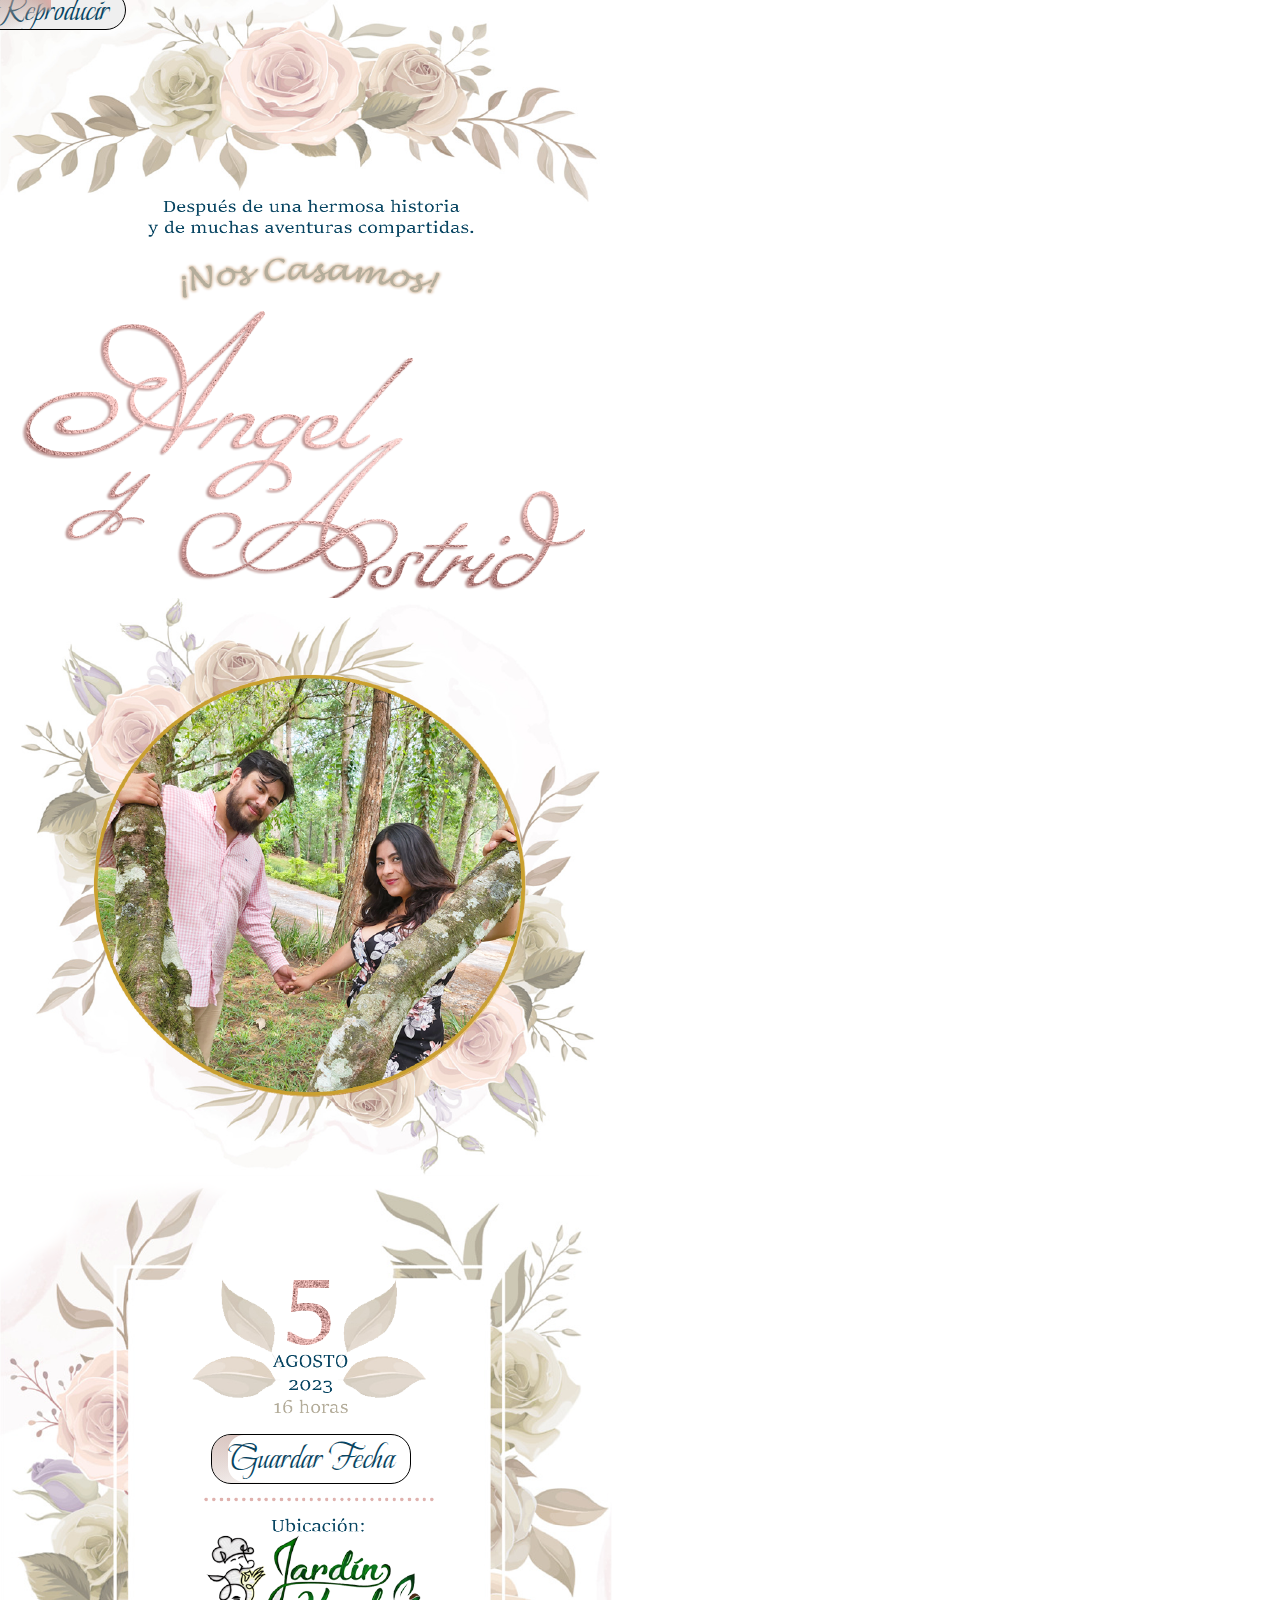
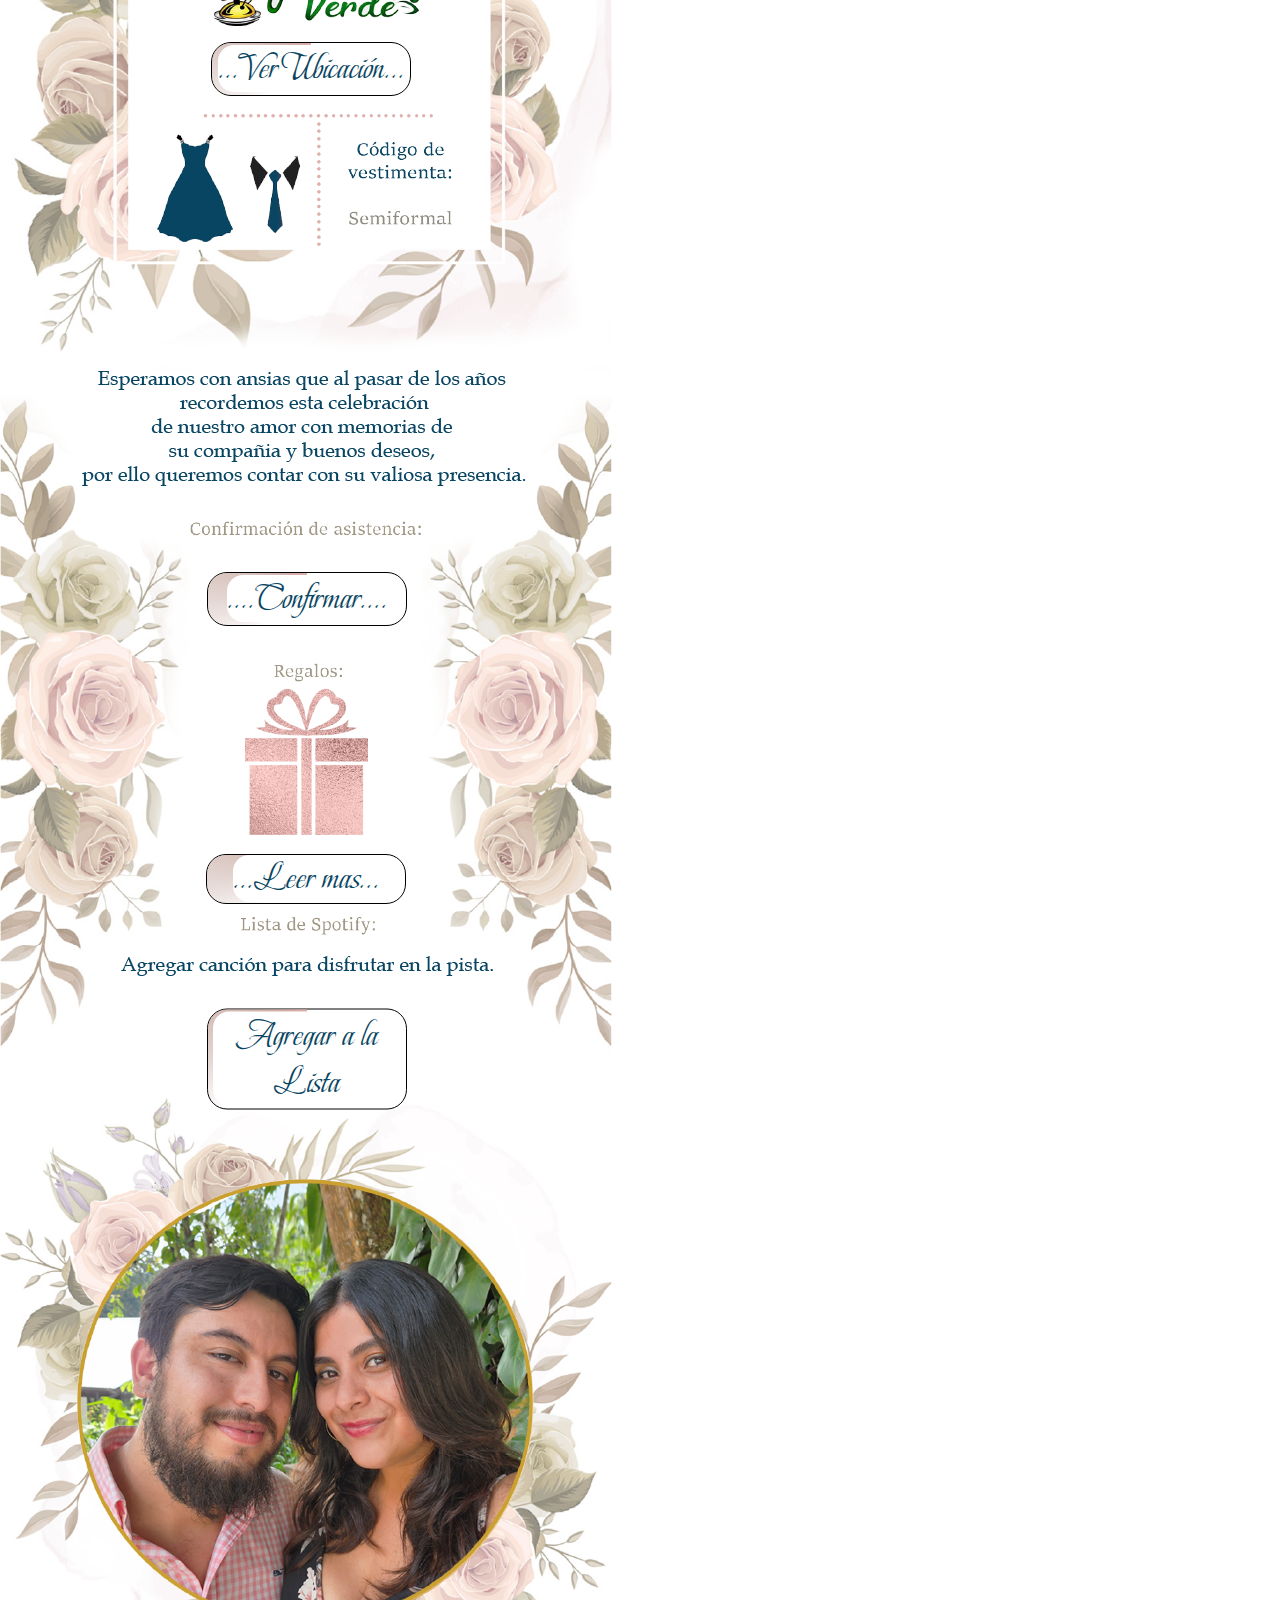
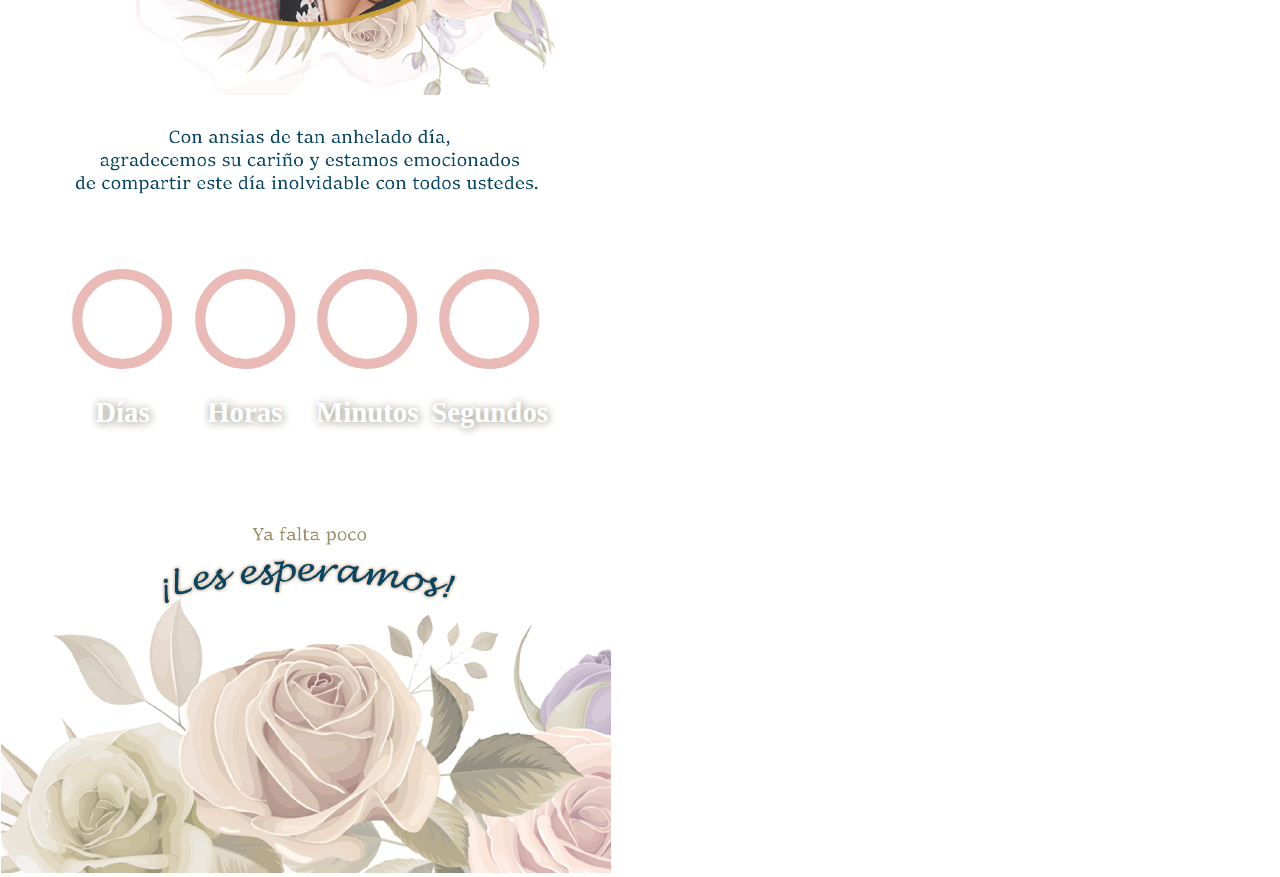
<file: index.html>
<!DOCTYPE html>
<html lang="en">

<head>
    <script>
        function playAudio() {
        var audio = document.getElementById("myAudio");
        audio.play();
        }
    </script>
    <meta charset="UTF-8">
    <meta name="viewport" content="width=device-width, initial-scale=1.0">
    <link rel="stylesheet" href="./style.css">
    <link rel="preconnect" href="https://fonts.googleapis.com">
    <link rel="preconnect" href="https://fonts.gstatic.com" crossorigin>
    <link href="https://fonts.googleapis.com/css2?family=Akshar&family=Beau+Rivage&display=swap" rel="stylesheet">
    <title>Invitacion</title>
</head>

<body>
   <button onclick="playAudio()" class="centrado mi-boton borde box repro">Reproducir</button> 

    <audio id="myAudio">
        <source src="Music/y2mate.com - Axel  Te Voy A Amar.mp3" type="audio/mpeg">
        Tu navegador no soporta la reproducción de audio.
    </audio>

    


    <div class="contenedor">
        <img src="./img/UltimoFinal2.png" class="primero">
        <a class="centrado mi-boton borde box" href="https://goo.gl/maps/7nnp7J7wnzj5sbRu9"
            style="margin-top: -370px; margin-left: 5px;">
            <span>
                ...Ver Ubicación...
            </span>
        </a>
        <a class="centrado mi-boton borde box"
            href="https://open.spotify.com/playlist/4isNFYOWcMlhPhwMnVpbBB?si=c30054e38c964341&pt=2bf95bbca0925ee6797bc18f12906c1d"
            style="margin-top: 620px; margin-left: 1px;">
            <span>
                Agregar a la Lista
            </span>
        </a>
        <a class="centrado mi-boton borde box"
            href="https://docs.google.com/forms/d/e/1FAIpQLSfpMuYDSOpmqDMlQ3O5qnvdWBZ2fu-6oxM4MR3F5qWu4QXc7A/viewform?usp=sf_link"
            style="margin-top: 160px; margin-left: 1px;">
            <span>
                ....Confirmar....
            </span>
        </a>
        <a class="centrado mi-boton borde box"
            href="https://calendar.google.com/calendar/event?action=TEMPLATE&tmeid=Nm5vbmUxbXA5cDJoNTBycmpib2dsOWZnbm8gZ3VpbGxlbjQ0NzNAbQ&tmsrc=guillen4473%40gmail.com"
            style="margin-top: -580px; margin-left: 5px; height: 50px;">
            <span>
                Guardar Fecha
            </span>
        </a>
        <a class="centrado mi-boton borde box" href="./Regalo.html"
            style="margin-top: 440px; margin-left: 0px; height: 50px;">
            <span>
                ...Leer mas...
            </span>
        </a>

        <div class="contenido centrado" style="margin-top: 1500px;">
            <div class="charts">
                <div class="chart">
                    <div class="circle center-abs"></div>
                    <svg class="center-abs" width="100" height="100">
                        <circle class="outer" cx="50" cy="50" r="45" />
                    </svg>
                    <span class="text center-abs" id="days"></span>
                    <h3>Días</h3>
                </div>
                <div class="chart">
                    <div class="circle center-abs"></div>
                    <svg class="center-abs" width="100" height="100">
                        <circle class="outer" cx="50" cy="50" r="45" />
                    </svg>
                    <span class="text center-abs" id="hours"></span>
                    <h3>Horas</h3>
                </div>
                <div class="chart">
                    <div class="circle center-abs"></div>
                    <svg class="center-abs" width="100" height="100">
                        <circle class="outer" cx="50" cy="50" r="45" />
                    </svg>
                    <span class="text center-abs" id="minutes"></span>
                    <h3>Minutos</h3>
                </div>
                <div class="chart">
                    <div class="circle center-abs"></div>
                    <svg class="center-abs" width="100" height="100">
                        <circle class="outer" cx="50" cy="50" r="45" />
                    </svg>
                    <span class="text center-abs" id="seconds"></span>
                    <h3>Segundos</h3>
                </div>
            </div>
        </div>

</body>
<script src="/index.js"></script>

</html>
</file>
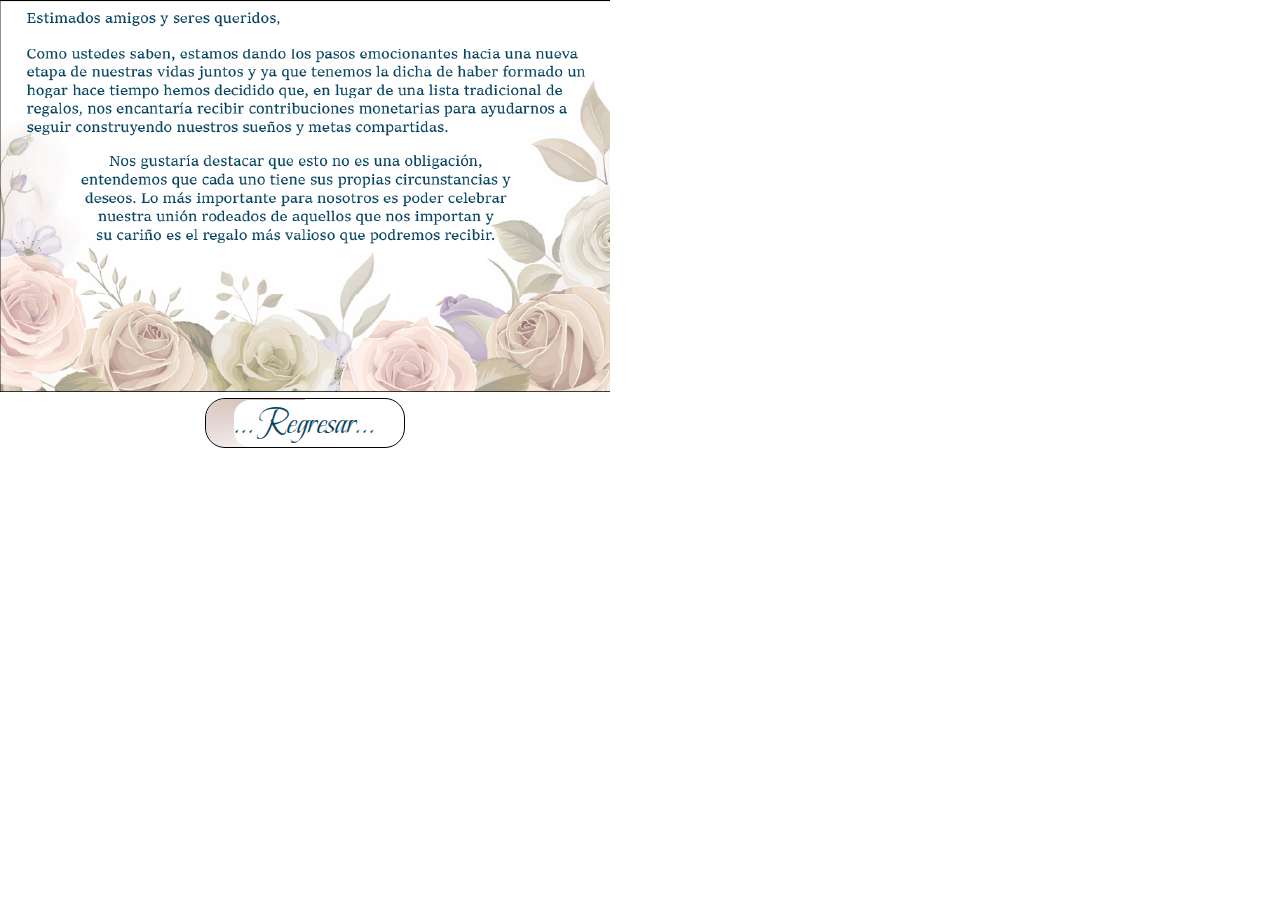
<file: Regalo.html>
<!DOCTYPE html>
<html lang="en">

<head>
    <link rel="stylesheet" href="style.css">
    <meta charset="UTF-8">
    <meta name="viewport" content="width=device-width, initial-scale=1.0">
    <link href="https://fonts.googleapis.com/css2?family=Akshar&family=Beau+Rivage&display=swap" rel="stylesheet">
   
    <title>Regalos</title>
</head>

<body>
    <div class="contenedor">
        <img src="./img/Regalo.png" class="primero2 img1">


        <a class="centrado mi-boton borde box" href="./index.html"
        style="margin-top:225px; margin-left: 0px; height: 50px;">
        <span>
            ...Regresar...
        </span>
    </a>
    </div>
</body>

</html>
</file>
<file: style.css>
.primero2 {
    width: 100%;
    background-color: black;
}

.img1 {
max-width: 100%;
max-height: 100%;
}

.contenedor {
    background-color:  #fff !important;
    position: relative;
    display: inline-block;
    text-align: center;
}

.centrado {
    position: absolute;
    top: 50%;
    left: 50%;
    transform: translate(-50%, -50%);
}

.mi-boton {

    color: #084562;
    border-color: black;
    border-radius: 2.5px;
    padding: 2.5px 5px;
    border-radius: 2.5px;
    border: none;
    font-size: 35px;
    cursor: pointer;
    width: 100%;
    /*El ancho se adapta al tamaño de pantalla*/
    max-width: 200px;
    /*Tamaño máximo del botón*/
    font-family: 'Akshar', sans-serif;
    font-family: 'Beau Rivage', cursive;
    text-decoration: none;

}

.borde {
    border: 1px solid black;
}

.box {
    width: 100%px;
    max-width: 200px;
    border-radius: 20px;
    display: flex;
    justify-content: center;
    align-items: center;
    overflow: hidden;
}

.box::after {
    content: '';
    position: absolute;
    width: 500px;
    height: 500px;
    background-image: conic-gradient(transparent,
            transparent, transparent, #E1B0AC);
    animation: animate 4s linear infinite;
    animation-delay: -2s;
}

.box::before {
    content: '';
    position: absolute;
    width: 500px;
    height: 500px;
    background-image: conic-gradient(transparent, transparent, 
    transparent, #969082);
    animation: animate 4s linear infinite;
}

@keyframes animate {
    0% {
        transform: rotate(0deg);
    }

    100% {
        transform: rotate(360deg);
    }
}

.box span {
    inset: 5px;
    border-radius: 16px;
    background-color: #fff;
    z-index: 1;
}

* {
    box-sizing: border-box;
    margin: 0;
    padding: 0;
  }
  .repro{
    margin-top: -440px;
    margin-left: -46%;
    height: 40px;
    width: 150px;
    z-index: 2;
  }
  .contenedor {

    text-align: center;
  }
  .cartel {
    width: 109px;
    height: 109px;
    padding: 10px 0px 5px 0px;
    text-align: center;
    display: inline-block;
    margin: 5px;
    border: 3px solid #000000;
    border-radius: 5px;
  }
  .cartel>div{
    font-size: 50px;
    font-family: 'Chela One', sans serif;
    animation: fade 3s;
    line-height: 30px;
    margin-top: 5px;
  }
  .cartel>div>h3 {
    margin-top: 15px;
    font-size: 20px;
    font-weight: normal;
  }
  .h3 {
    bottom: 0;
    margin: 0 auto ;
  }

  .contenido {
    width: 80%;
    margin: 0 auto;
    border: 0px solid black;
    z-index: 10;
  }
  li {
    display: inline-block;
    font-size: 1.5em;
    list-style-type: none;
    padding: 1em;
    text-transform: uppercase;
  }
  li span {
    display: block;
    font-size: 4.5rem;
  }
  .numeros {
    font-family: 'Chela one', sans-serif;
    font-size: 60px;
    transition: .3s;
    animation-name: fade;
    animation-duration: 3s;
  }
  .responsivo1 {
    display: inline-block
  }
  .responsivo2 {
    display: inline-block
  }
  @media (max-width: 450px) {  
    .contenedor {
      background-color: #fff;

    }
    .banner {
     margin-bottom: 30px; 
    }
    .cartel {
      height: 99px;
      width: 99px;
    }
    .cartel>div{
      font-size: 45px;
    }
    .cartel>div>h3 {
      font-size: 15px;
      margin-top: 0px;
    }
    .repro{
      margin-top: -260px;
      margin-left: -28%;
      height: 40px;
      width: 150px;
      z-index: 2;
    }

  }
  @keyframes fade {
      0%   {
        opacity: 0;
    }
      30%   {
        opacity: 0;
    }  
      100% {
        opacity: 1;
    }
  }

  
  .center-abs{
    top:40%;
    left:50%;
    transform:translate(-50%, -50%);
    position: absolute;
  }
  
  .charts{
    display: flex;
  
  }
  .chart{
    position: relative;
    width:25%;
    height: 200px;
  }
  .chart svg{
    z-index: 2;
  }
  .chart h3{
    color:#fff;
    font-size: 1.8em;
    position: absolute;
    bottom:10px;
    text-align: center;
    width: 100%;
    text-shadow: 1px 1px 10px #878377;
    font-family: 'Roboto';
  }
  
  .circle{
    width: 100px;
    height: 100px;
    border-radius: 50%;
    z-index:1;
    border:10px #EFE2D9 solid;
  }
  .text{
    z-index: 3;
    text-align: center;
    width: 100%;
    font-family: 'Roboto';
    font-size: 3em;
    font-weight: 700;
    color:#3d382e
  }
  
  .outer{
    fill: transparent;
    stroke: #E9BAB6;
    stroke-width: 10; 
    stroke-dasharray: 285; 
    transform: rotate(270deg) translate(-100px, 0); 
  }
</file>
